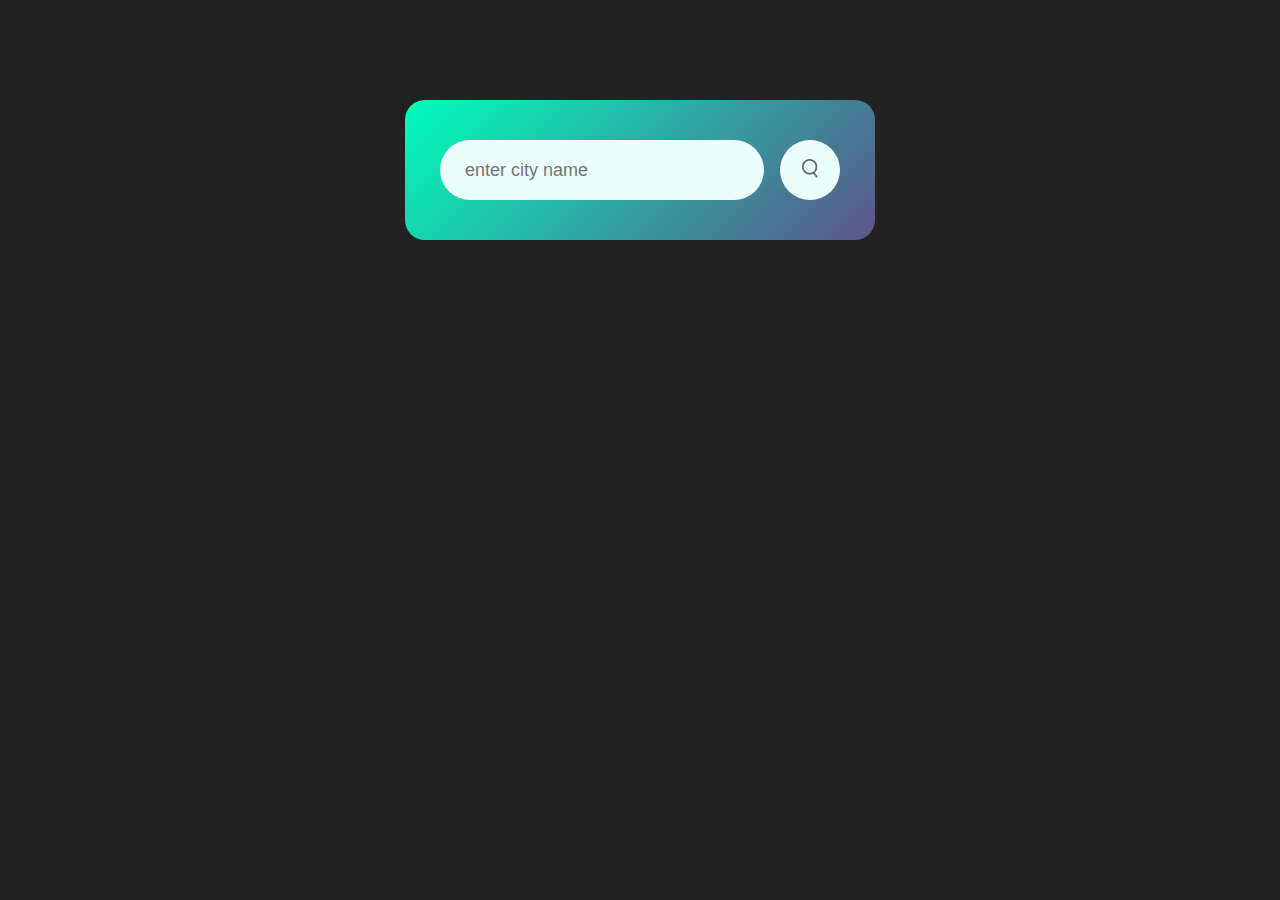
<file: index.html>
<!DOCTYPE html>
<html lang="en">
<head>
    <meta charset="UTF-8">
    <meta name="viewport" content="width=device-width, initial-scale=1.0">
    <title>Wheather app</title>
    <link rel="stylesheet" href="style.css">
</head>
<body>
    <div class="card">
        <div class="search">
            <input type="text" placeholder="enter city name" spellcheck="false" />
            <button><img src="images/search.png" alt=""> </button>
        </div>
        <div class="error">
            <p>Invalid city name</p>
        </div>

        <div class="weather">
            <img src="images/rain.png" alt="" class="weather-icon">
            <h1 class="temp">22°C</h1>
            <h2 class="city">New York</h2>

            <div class="details">
                <div class="col">
                    <img src="images/humidity.png" alt="">
                    <div>
                        <p class="humidity">50%</p>
                        <p>Humidity</p>
                    </div>
                </div>
                <div class="col">
                    <img src="images/wind.png" alt="">
                    <div>
                        <p class="wind">15 km/h</p>
                        <p>Wind Speed</p>
                    </div>
                </div>
            </div>
        </div>
    </div>
    <script src="app.js"></script>
    <!-- <script src="script.js"></script> -->
</body>
</html>
</file>
<file: style.css>
*{
    margin: 0;
    padding: 0;
    font-family: 'Poppins',sans-serif;
    box-sizing: border-box;
}
body{
    background: #222;
}
.card{
    width: 90%;
    max-width: 470px;
    background: linear-gradient(135deg, #00feba, #5b548a);
    color: #fff;
    margin: 100px auto 0;
    border-radius: 20px;
    padding: 40px 35px;
    text-align: center;
}
.search{
    width: 100%;
    display: flex;
    align-items: center;
    justify-content: space-between;
}
.search input{
    border: 0;
    outline: 0;
    background: #ebfffc;
    color: #555;
    padding:10px  25px;
    height: 60px;
    border-radius: 30px;
    flex:1;
    margin-right:16px;
    font-size: 18px;
}

.search button{
    border: 0;
    outline: 0;
    background: #ebfffc;
    border-radius: 50%;
    width: 60px;
    height: 60px;
    cursor: pointer;
}
.search button img{
    width: 16px;
}

.weather-icon{
    width: 170px;
    margin-top: 30px;
}
.weather h1{
    font-size: 80px;
    font-weight: 500;
}
.weather h2{
    font-size: 45px;
    font-weight: 400;
    margin-top: -10px;
}
.details{
    display: flex;
    align-items: center;
    justify-content: space-between;
    padding: 0 20px;
    margin-top: 50px;
}

.col{
    display: flex;
    align-items: center;
    text-align: left;
}
.col img{
    width: 40px;
    margin-right: 10px;
}

.humidity, .wind{
    font-size: 28px;
    margin-top: -6px;
}

.weather{
    display: none;
}
.error{
    text-align: left;
    margin-left: 10px;
    margin-top: 10px;
    font-size: 14px;
    display: none;
}
</file>
